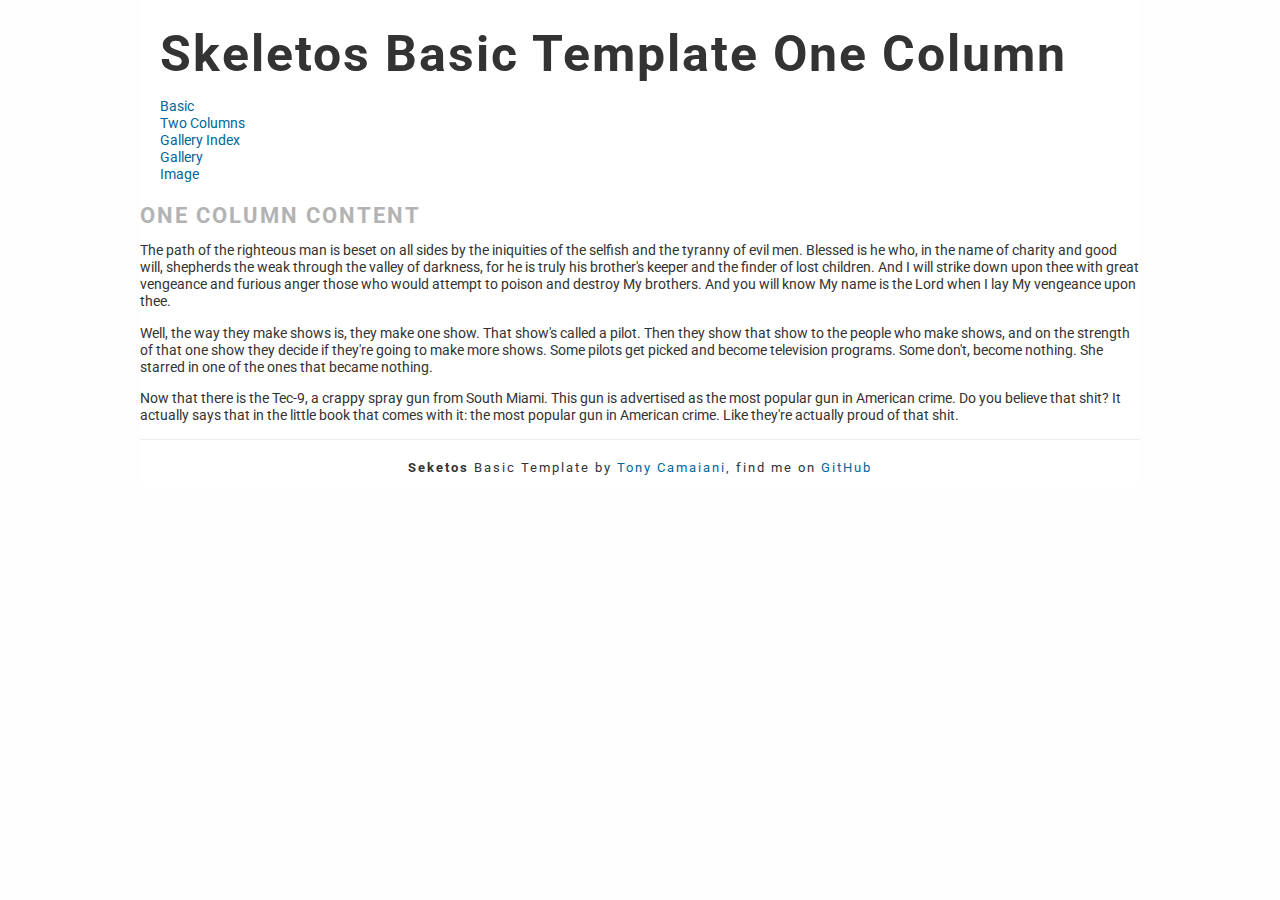
<file: index.html>
<!DOCTYPE html>
<!--[if lt IE 7]>      <html class="no-js lt-ie9 lt-ie8 lt-ie7"> <![endif]-->
<!--[if IE 7]>         <html class="no-js lt-ie9 lt-ie8"> <![endif]-->
<!--[if IE 8]>         <html class="no-js lt-ie9"> <![endif]-->
<!--[if gt IE 8]><!--> <html class="no-js" lang="en"> <!--<![endif]-->
<head>
  <meta charset="utf-8">
  <meta http-equiv="X-UA-Compatible" content="IE=edge">
  <title>Skeletos: Basic Template One Column</title>
  <meta name="description" content="Skeletos is a clean and almost empty template built as a starting point for web projects. Based on HTML5Boilerplate, it's wrote in HTML5 and CSS3, including normalize.css, modernizer and jquery.">
  <meta name="author" content="Tony Camaiani">
  <meta name="viewport" content="width=device-width, initial-scale=1">

  <!-- Place favicon.ico and apple-touch-icon.png in the root directory -->

  <link href='http://fonts.googleapis.com/css?family=Roboto:400,700' rel='stylesheet' type='text/css'>
  <link rel="stylesheet" href="css/normalize.css">
  <link rel="stylesheet" href="css/style.css">

  <script src="js/vendor/modernizr.min.js"></script>
</head>

<body>
<!--[if lt IE 7]>
    <p class="browsehappy">You are using an <strong>outdated</strong> browser. Please <a href="http://browsehappy.com/">upgrade your browser</a> to improve your experience.</p>
<![endif]-->

  <div id="container">
    <header>
      <h1>
        Skeletos
        <span>Basic Template One Column</span>
      </h1>
    </header>
    <nav class="top">
      <ul>
        <li><a class="select" href="index.html">Basic</a></li>
        <li><a href="html/two_cols.html">Two Columns</a></li>
        <li><a href="html/gallery_index.html">Gallery Index</a></li>
        <li><a href="html/gallery.html">Gallery</a></li>
        <li class="last"><a href="html/image.html">Image</a></li>
      </ul>
    </nav>
    <div id="main" role="main">
      <h2>One column content</h2>
      
      <p>The path of the righteous man is beset on all sides by the iniquities of the selfish and the tyranny of evil men. Blessed is he who, in the name of charity and good will, shepherds the weak through the valley of darkness, for he is truly his brother's keeper and the finder of lost children. And I will strike down upon thee with great vengeance and furious anger those who would attempt to poison and destroy My brothers. And you will know My name is the Lord when I lay My vengeance upon thee.</p>

      <p>Well, the way they make shows is, they make one show. That show's called a pilot. Then they show that show to the people who make shows, and on the strength of that one show they decide if they're going to make more shows. Some pilots get picked and become television programs. Some don't, become nothing. She starred in one of the ones that became nothing.</p>

      <p>Now that there is the Tec-9, a crappy spray gun from South Miami. This gun is advertised as the most popular gun in American crime. Do you believe that shit? It actually says that in the little book that comes with it: the most popular gun in American crime. Like they're actually proud of that shit.</p>
    </div>
    <footer class="clearfix">
      <b>Seketos</b> Basic Template by <a href="http://tony.camaiani.me" target="_blank">Tony Camaiani</a>, find me on <a href="https://github.com/tonycamaiani/skeletos" target="_blank">GitHub</a>
    </footer>
  </div> <!--! end of #container -->

    <script src="//ajax.googleapis.com/ajax/libs/jquery/1.10.2/jquery.min.js"></script>
    <script>window.jQuery || document.write('<script src="js/vendor/jquery-1.10.2.min.js"><\/script>')</script>
    <script src="js/plugins.js"></script>
    <script src="js/main.js"></script>

    <script>
      (function(i,s,o,g,r,a,m){i['GoogleAnalyticsObject']=r;i[r]=i[r]||function(){
      (i[r].q=i[r].q||[]).push(arguments)},i[r].l=1*new Date();a=s.createElement(o),
      m=s.getElementsByTagName(o)[0];a.async=1;a.src=g;m.parentNode.insertBefore(a,m)
      })(window,document,'script','//www.google-analytics.com/analytics.js','ga');

      ga('create', 'UA-55427927-1', 'auto');
      ga('send', 'pageview');

    </script>
</body>
</html>
</file>
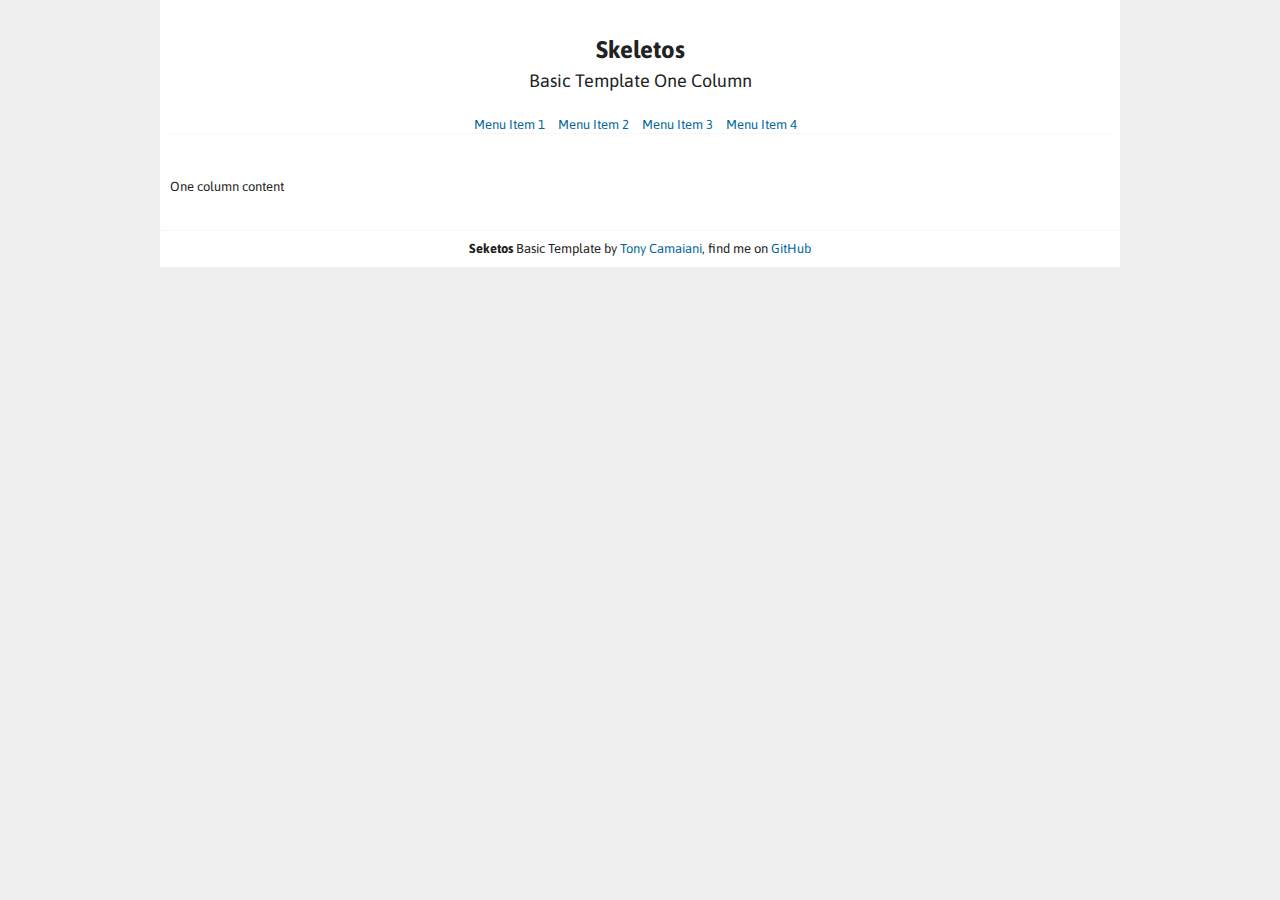
<file: basic/index.html>
<!doctype html>
<html lang="en">
<head>
  <meta charset="utf-8">

  <!-- Use the .htaccess and remove these lines to avoid edge case issues.
       More info: h5bp.com/b/378 -->
  <meta http-equiv="X-UA-Compatible" content="IE=edge,chrome=1">

  <title>Skeletos: Basic Template One Column</title>

  <meta name="description" content="">
  <meta name="author" content="">

  <!-- Mobile viewport optimized: j.mp/bplateviewport -->
  <meta name="viewport" content="width=device-width"> 

  <!-- Place favicon.ico and apple-touch-icon.png in the root directory: mathiasbynens.be/notes/touch-icons -->

  <!-- CSS: implied media=all -->
  <!-- CSS concatenated and minified via ant build script-->
  <link href='http://fonts.googleapis.com/css?family=Asap' rel='stylesheet' type='text/css'>
  <link rel="stylesheet" href="css/style.css">
  <!-- end CSS-->

  <!-- More ideas for your <head> here: h5bp.com/d/head-Tips -->

  <!-- All JavaScript at the bottom, except for Modernizr / Respond.
       Modernizr enables HTML5 elements & feature detects; Respond is a polyfill for min/max-width CSS3 Media Queries
       For optimal performance, use a custom Modernizr build: www.modernizr.com/download/ -->
  <script src="js/libs/modernizr-2.5.2.min.js"></script>
</head>

<body>
  <!-- Prompt IE 6 users to install Chrome Frame. Remove this if you support IE 6.
       chromium.org/developers/how-tos/chrome-frame-getting-started -->
  <!--[if lt IE 7]><p class=chromeframe>Your browser is <em>ancient!</em> <a href="http://browsehappy.com/">Upgrade to a different browser</a> or <a href="http://www.google.com/chromeframe/?redirect=true">install Google Chrome Frame</a> to experience this site.</p><![endif]-->   
  
  <div id="container">
    <header>
      <h1>Skeletos</h1>
      <h2>Basic Template One Column</h2>
    </header>
    <nav>
      <ul>
        <li><a href="#">Menu Item 1</a></li>
        <li><a href="#">Menu Item 2</a></li>
        <li><a href="#">Menu Item 3</a></li>
        <li><a href="#">Menu Item 4</a></li>
      </ul>  
    </nav>
    <div id="main" role="main">
      One column content
    </div>
    <footer class="clearfix">
      <b>Seketos</b> Basic Template by <a href="http://tony.camaiani.it" target="_blank">Tony Camaiani</a>, find me on <a href="https://github.com/tonycamaiani/skeletos" target="_blank">GitHub</a>
    </footer>
  </div> <!--! end of #container -->
  <!-- JavaScript at the bottom for fast page loading -->

  <!-- Grab Google CDN's jQuery, with a protocol relative URL; fall back to local if offline -->
  <script src="//ajax.googleapis.com/ajax/libs/jquery/1.7.1/jquery.min.js"></script>
  <script>window.jQuery || document.write('<script src="js/libs/jquery-1.7.1.min.js"><\/script>')</script>

  <!-- scripts concatenated and minified via build script -->
  <script src="js/plugins.js"></script>
  <script src="js/script.js"></script>
  <!-- end scripts -->

  <!-- Asynchronous Google Analytics snippet. Change UA-XXXXX-X to be your site's ID.
       mathiasbynens.be/notes/async-analytics-snippet -->
  <script>
    var _gaq=[['_setAccount','UA-XXXXX-X'],['_trackPageview']];
    (function(d,t){var g=d.createElement(t),s=d.getElementsByTagName(t)[0];
    g.src=('https:'==location.protocol?'//ssl':'//www')+'.google-analytics.com/ga.js';
    s.parentNode.insertBefore(g,s)}(document,'script'));
  </script>   
</body>
</html>
</file>
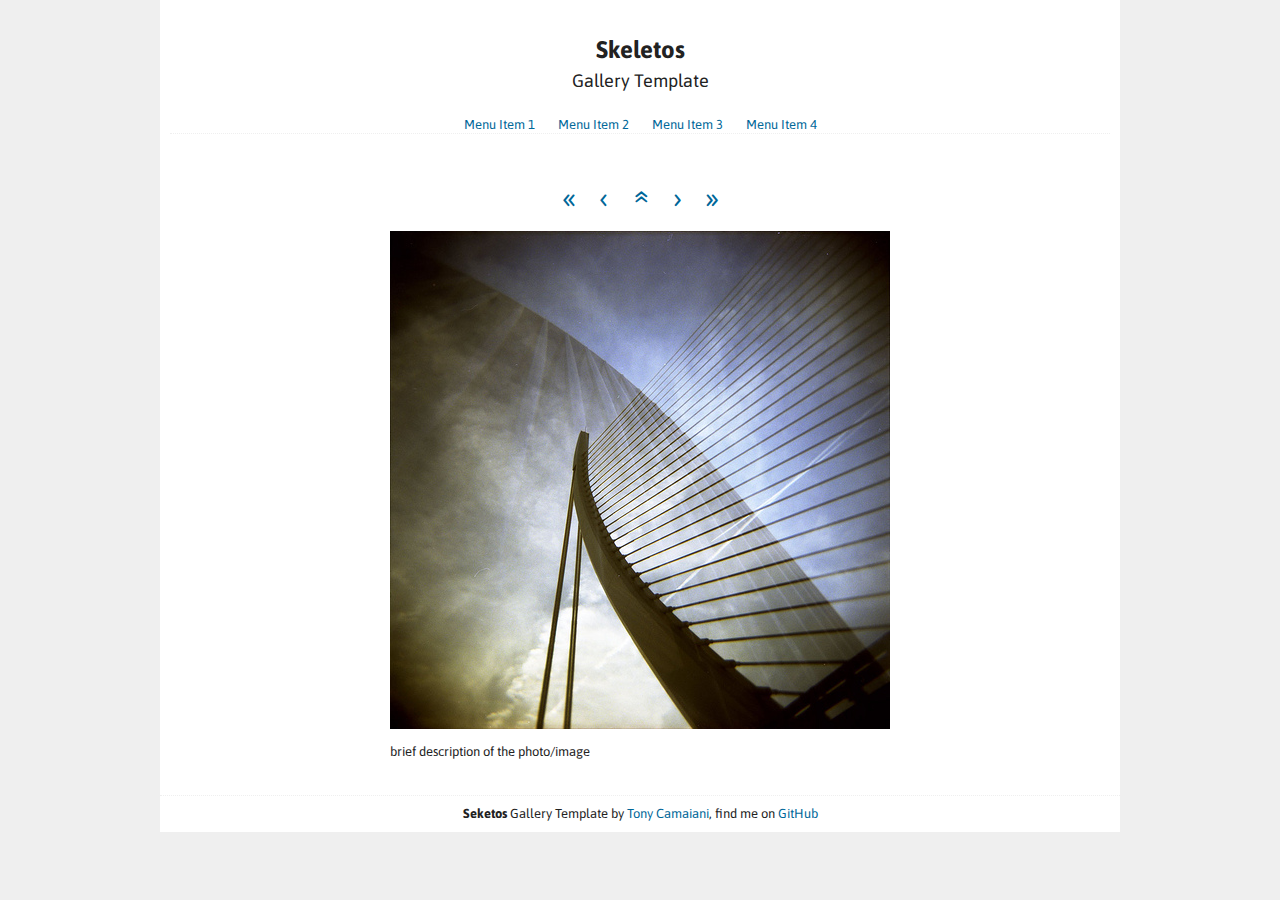
<file: gallery/index.html>
<!doctype html>
<html lang="en">
<head>
  <meta charset="utf-8">

  <!-- Use the .htaccess and remove these lines to avoid edge case issues.
       More info: h5bp.com/b/378 -->
  <meta http-equiv="X-UA-Compatible" content="IE=edge,chrome=1">

  <title>Skeletos: Gallery Template</title>

  <meta name="description" content="">
  <meta name="author" content="">

  <!-- Mobile viewport optimized: j.mp/bplateviewport -->
  <meta name="viewport" content="width=device-width"> 

  <!-- Place favicon.ico and apple-touch-icon.png in the root directory: mathiasbynens.be/notes/touch-icons -->

  <!-- CSS: implied media=all -->
  <!-- CSS concatenated and minified via ant build script-->
  <link href='http://fonts.googleapis.com/css?family=Asap' rel='stylesheet' type='text/css'>
  <link rel="stylesheet" href="css/style.css">
  <!-- end CSS-->

  <!-- More ideas for your <head> here: h5bp.com/d/head-Tips -->

  <!-- All JavaScript at the bottom, except for Modernizr / Respond.
       Modernizr enables HTML5 elements & feature detects; Respond is a polyfill for min/max-width CSS3 Media Queries
       For optimal performance, use a custom Modernizr build: www.modernizr.com/download/ -->
  <script src="js/libs/modernizr-2.5.2.min.js"></script>
</head>

<body>
  <!-- Prompt IE 6 users to install Chrome Frame. Remove this if you support IE 6.
       chromium.org/developers/how-tos/chrome-frame-getting-started -->
  <!--[if lt IE 7]><p class=chromeframe>Your browser is <em>ancient!</em> <a href="http://browsehappy.com/">Upgrade to a different browser</a> or <a href="http://www.google.com/chromeframe/?redirect=true">install Google Chrome Frame</a> to experience this site.</p><![endif]-->   

  <div id="container">
    <header>
      <h1>Skeletos</h1>
      <h2>Gallery Template</h2>
    </header>
    <nav>
      <ul>
        <li><a href="#">Menu Item 1</a></li>
        <li><a href="#">Menu Item 2</a></li>
        <li><a href="#">Menu Item 3</a></li>
        <li><a href="#">Menu Item 4</a></li>
      </ul>  
    </nav>
    <div id="main" role="main">
      <section class="photo_section">
        <ul class="commands">
          <li><a href="#" title="First">&laquo;</a></li>
          <li><a href="#" title="Prev">&lsaquo;</a></li>
          <li class="index rotate"><a href="#" title="Index">&raquo;</a></li>
          <li><a href="#" title="Next">&rsaquo;</a></li>
          <li><a href="#" title="Last">&raquo;</a></li>
        </ul>
        <img class="image" src="photos/what_your_soul_sings.jpg">
        <p class="description">
          brief description of the photo/image
        </p>
      </section>
    </div>
    <footer class="clearfix">
      <b>Seketos</b> Gallery Template by <a href="http://tony.camaiani.it" target="_blank">Tony Camaiani</a>, find me on <a href="https://github.com/tonycamaiani/skeletos" target="_blank">GitHub</a>
    </footer>
  </div> <!--! end of #container -->
  <!-- JavaScript at the bottom for fast page loading -->

  <!-- Grab Google CDN's jQuery, with a protocol relative URL; fall back to local if offline -->
  <script src="//ajax.googleapis.com/ajax/libs/jquery/1.7.1/jquery.min.js"></script>
  <script>window.jQuery || document.write('<script src="js/libs/jquery-1.7.1.min.js"><\/script>')</script>

  <!-- scripts concatenated and minified via build script -->
  <script src="js/plugins.js"></script>
  <script src="js/script.js"></script>
  <!-- end scripts -->

  <!-- Asynchronous Google Analytics snippet. Change UA-XXXXX-X to be your site's ID.
       mathiasbynens.be/notes/async-analytics-snippet -->
  <script>
    var _gaq=[['_setAccount','UA-XXXXX-X'],['_trackPageview']];
    (function(d,t){var g=d.createElement(t),s=d.getElementsByTagName(t)[0];
    g.src=('https:'==location.protocol?'//ssl':'//www')+'.google-analytics.com/ga.js';
    s.parentNode.insertBefore(g,s)}(document,'script'));
  </script> 
</body>
</html>
</file>
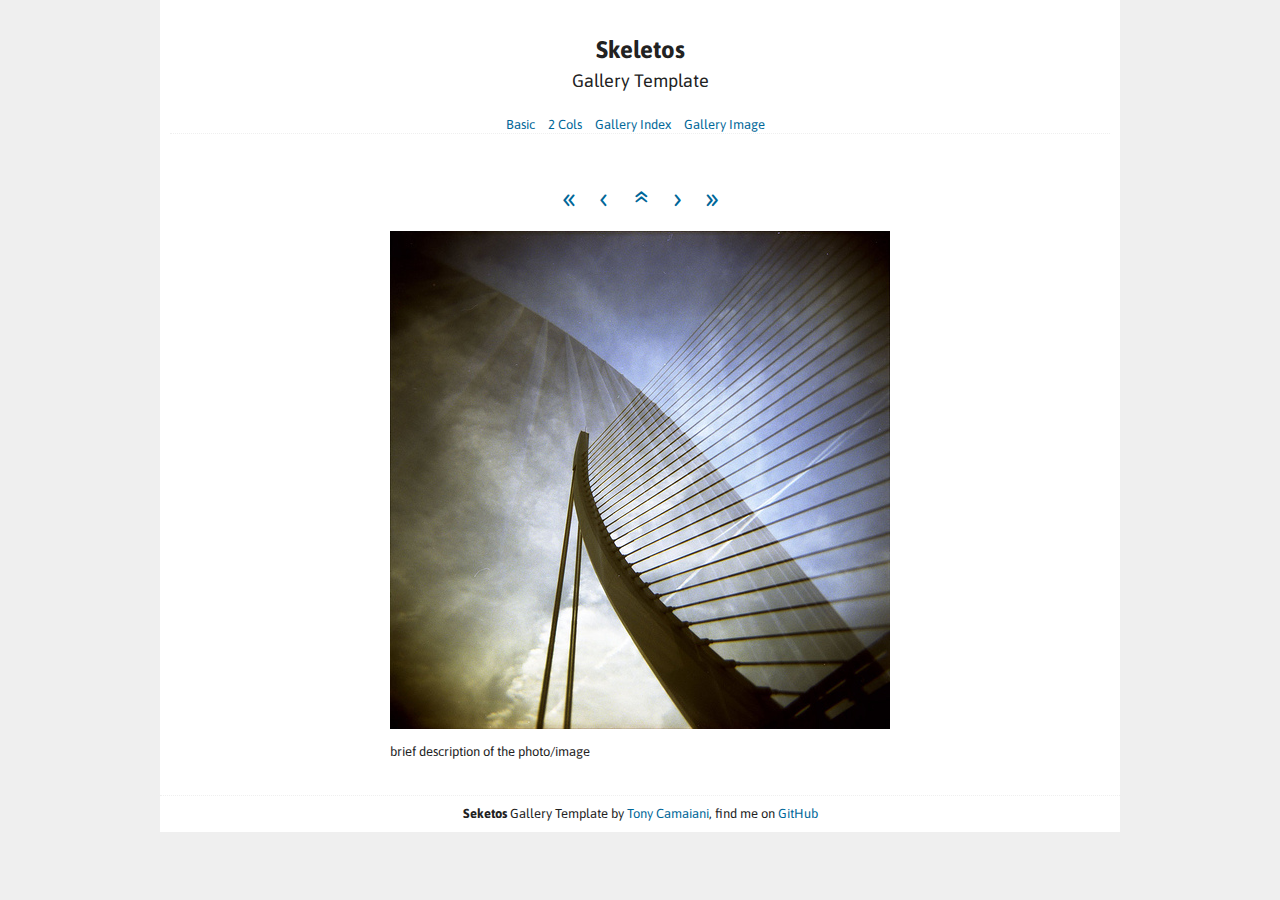
<file: basic/gallery_image.html>
<!doctype html>
<html lang="en">
<head>
  <meta charset="utf-8">

  <!-- Use the .htaccess and remove these lines to avoid edge case issues.
       More info: h5bp.com/b/378 -->
  <meta http-equiv="X-UA-Compatible" content="IE=edge,chrome=1">

  <title>Skeletos: Gallery Template</title>

  <meta name="description" content="">
  <meta name="author" content="">

  <!-- Mobile viewport optimized: j.mp/bplateviewport -->
  <meta name="viewport" content="width=device-width"> 

  <!-- Place favicon.ico and apple-touch-icon.png in the root directory: mathiasbynens.be/notes/touch-icons -->

  <!-- CSS: implied media=all -->
  <!-- CSS concatenated and minified via ant build script-->
  <link href='http://fonts.googleapis.com/css?family=Asap' rel='stylesheet' type='text/css'>
  <link rel="stylesheet" href="css/style.css">
  <!-- end CSS-->

  <!-- More ideas for your <head> here: h5bp.com/d/head-Tips -->

  <!-- All JavaScript at the bottom, except for Modernizr / Respond.
       Modernizr enables HTML5 elements & feature detects; Respond is a polyfill for min/max-width CSS3 Media Queries
       For optimal performance, use a custom Modernizr build: www.modernizr.com/download/ -->
  <script src="js/libs/modernizr-2.5.2.min.js"></script>
</head>

<body>
  <!-- Prompt IE 6 users to install Chrome Frame. Remove this if you support IE 6.
       chromium.org/developers/how-tos/chrome-frame-getting-started -->
  <!--[if lt IE 7]><p class=chromeframe>Your browser is <em>ancient!</em> <a href="http://browsehappy.com/">Upgrade to a different browser</a> or <a href="http://www.google.com/chromeframe/?redirect=true">install Google Chrome Frame</a> to experience this site.</p><![endif]-->   

  <div id="container">
    <header>
      <h1>Skeletos</h1>
      <h2>Gallery Template</h2>
    </header>
    <nav>
      <ul>
        <li><a href="index.html">Basic</a></li>
        <li><a href="#">2 Cols</a></li>
        <li><a href="#">Gallery Index</a></li>
        <li><a class="select" href="gallery_image.html">Gallery Image</a></li>
      </ul>  
    </nav>
    <div id="main" role="main">
      <section class="photo_section">
        <ul class="commands">
          <li><a href="#" title="First">&laquo;</a></li>
          <li><a href="#" title="Prev">&lsaquo;</a></li>
          <li class="index rotate"><a href="#" title="Index">&raquo;</a></li>
          <li><a href="#" title="Next">&rsaquo;</a></li>
          <li><a href="#" title="Last">&raquo;</a></li>
        </ul>
        <img class="image" src="photos/what_your_soul_sings.jpg">
        <p class="description">
          brief description of the photo/image
        </p>
      </section>
    </div>
    <footer class="clearfix">
      <b>Seketos</b> Gallery Template by <a href="http://tony.camaiani.it" target="_blank">Tony Camaiani</a>, find me on <a href="https://github.com/tonycamaiani/skeletos" target="_blank">GitHub</a>
    </footer>
  </div> <!--! end of #container -->
  <!-- JavaScript at the bottom for fast page loading -->

  <!-- Grab Google CDN's jQuery, with a protocol relative URL; fall back to local if offline -->
  <script src="//ajax.googleapis.com/ajax/libs/jquery/1.7.1/jquery.min.js"></script>
  <script>window.jQuery || document.write('<script src="js/libs/jquery-1.7.1.min.js"><\/script>')</script>

  <!-- scripts concatenated and minified via build script -->
  <script src="js/plugins.js"></script>
  <script src="js/script.js"></script>
  <!-- end scripts -->

  <!-- Asynchronous Google Analytics snippet. Change UA-XXXXX-X to be your site's ID.
       mathiasbynens.be/notes/async-analytics-snippet -->
  <script>
    var _gaq=[['_setAccount','UA-XXXXX-X'],['_trackPageview']];
    (function(d,t){var g=d.createElement(t),s=d.getElementsByTagName(t)[0];
    g.src=('https:'==location.protocol?'//ssl':'//www')+'.google-analytics.com/ga.js';
    s.parentNode.insertBefore(g,s)}(document,'script'));
  </script> 
</body>
</html>
</file>
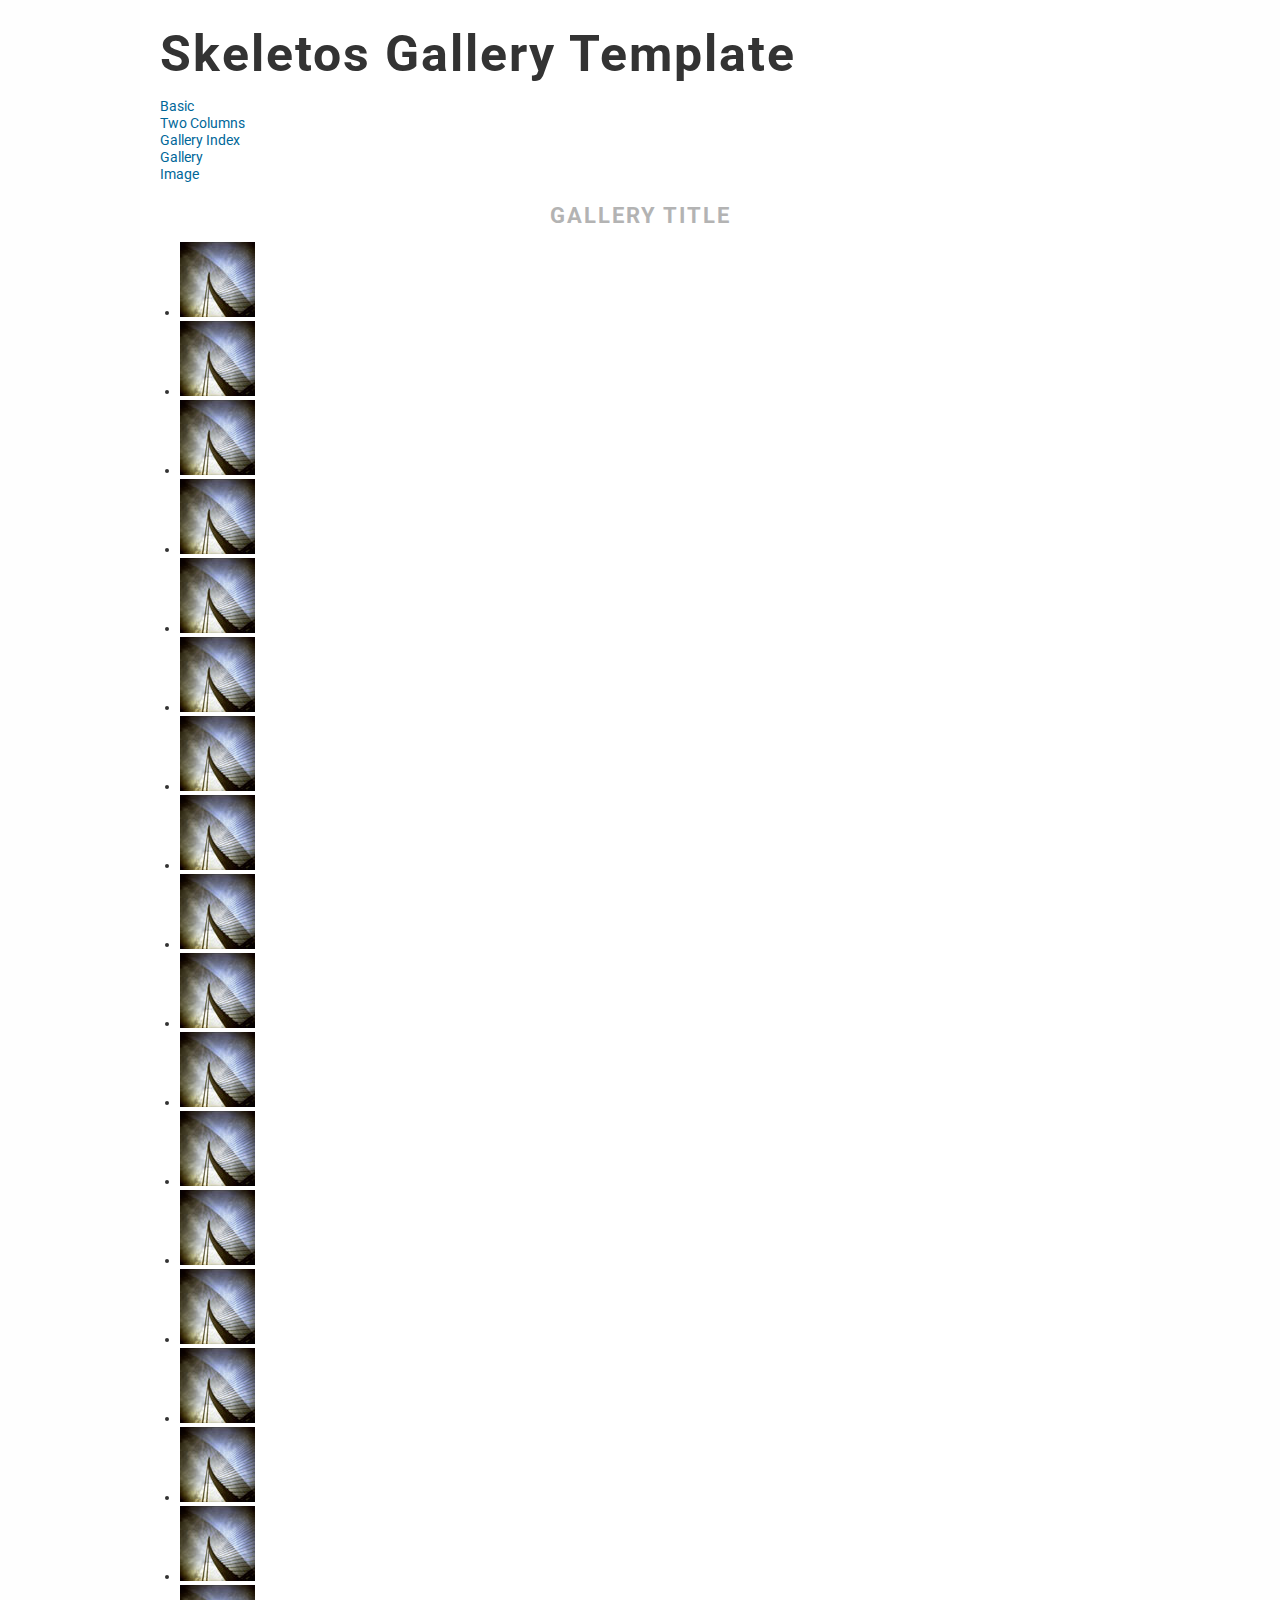
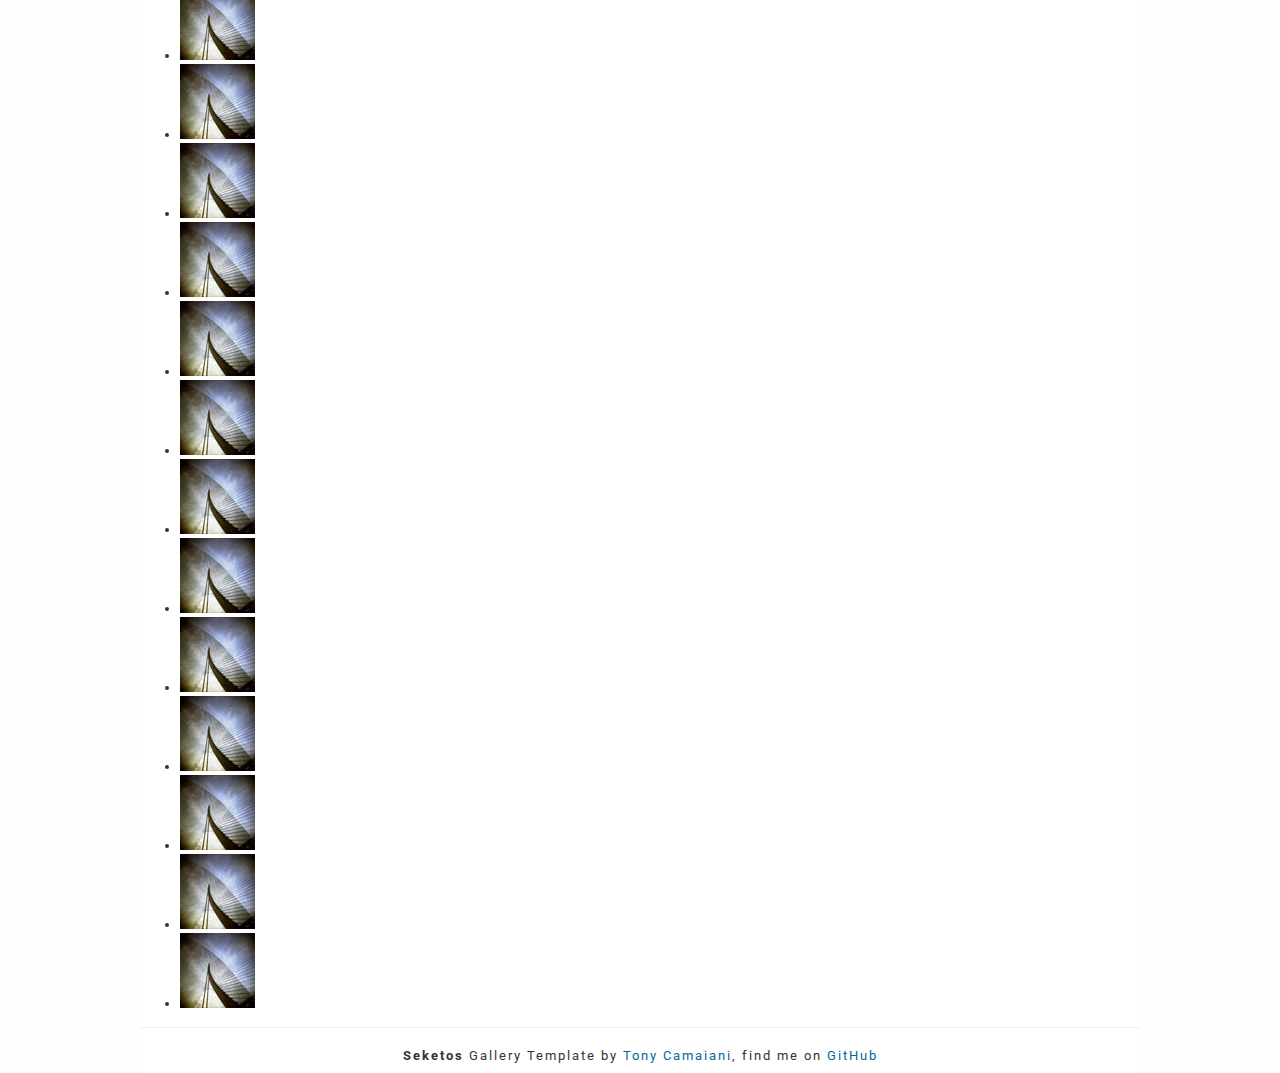
<file: html/gallery.html>
<!DOCTYPE html>
<!--[if lt IE 7]>      <html class="no-js lt-ie9 lt-ie8 lt-ie7"> <![endif]-->
<!--[if IE 7]>         <html class="no-js lt-ie9 lt-ie8"> <![endif]-->
<!--[if IE 8]>         <html class="no-js lt-ie9"> <![endif]-->
<!--[if gt IE 8]><!--> <html class="no-js" lang="en"> <!--<![endif]-->
<head>
  <meta charset="utf-8">
  <meta http-equiv="X-UA-Compatible" content="IE=edge">
  <title>Skeletos: Gallery Template</title>
  <meta name="description" content="Skeletos is a clean and almost empty template built as a starting point for web projects. Based on HTML5Boilerplate, it's wrote in HTML5 and CSS3, including normalize.css, modernizer and jquery.">
  <meta name="author" content="Tony Camaiani">
  <meta name="viewport" content="width=device-width, initial-scale=1">

  <!-- Place favicon.ico and apple-touch-icon.png in the root directory -->

  <link href='http://fonts.googleapis.com/css?family=Roboto:400,700' rel='stylesheet' type='text/css'>
  <link rel="stylesheet" href="../css/normalize.css">
  <link rel="stylesheet" href="../css/style.css">

  <script src="../js/vendor/modernizr.min.js"></script>
</head>

<body>
<!--[if lt IE 7]>
    <p class="browsehappy">You are using an <strong>outdated</strong> browser. Please <a href="http://browsehappy.com/">upgrade your browser</a> to improve your experience.</p>
<![endif]-->


  <div id="container">
    <header>
      <h1>
        Skeletos
        <span>Gallery Template</span>
      </h1>
    </header>
    <nav class="top">
      <ul>
        <li><a href="../index.html">Basic</a></li>
        <li><a href="../html/two_cols.html">Two Columns</a></li>
        <li><a href="../html/gallery_index.html">Gallery Index</a></li>
        <li><a class="select" href="../html/gallery.html">Gallery</a></li>
        <li class="last"><a href="../html/image.html">Image</a></li>
      </ul>  
    </nav>
    <div id="main" role="main">
      <section class="gallery_list">
        <h2 class="centered">Gallery Title</h2>
        <ul class="grid size_75 clearfix">
          <li><a href="image.html"><img class="image" src="../photos/what_your_soul_sings_75.jpg"  alt="Link to image" /></a></li>
          <li><a href="image.html"><img class="image" src="../photos/what_your_soul_sings_75.jpg"  alt="Link to image" /></a></li>
          <li><a href="image.html"><img class="image" src="../photos/what_your_soul_sings_75.jpg"  alt="Link to image" /></a></li>
          <li><a href="image.html"><img class="image" src="../photos/what_your_soul_sings_75.jpg"  alt="Link to image" /></a></li>
          <li><a href="image.html"><img class="image" src="../photos/what_your_soul_sings_75.jpg"  alt="Link to image" /></a></li>
          <li><a href="image.html"><img class="image" src="../photos/what_your_soul_sings_75.jpg"  alt="Link to image" /></a></li>
          <li><a href="image.html"><img class="image" src="../photos/what_your_soul_sings_75.jpg"  alt="Link to image" /></a></li>
          <li><a href="image.html"><img class="image" src="../photos/what_your_soul_sings_75.jpg"  alt="Link to image" /></a></li>
          <li><a href="image.html"><img class="image" src="../photos/what_your_soul_sings_75.jpg"  alt="Link to image" /></a></li>
          <li><a href="image.html"><img class="image" src="../photos/what_your_soul_sings_75.jpg"  alt="Link to image" /></a></li>
          <li><a href="image.html"><img class="image" src="../photos/what_your_soul_sings_75.jpg"  alt="Link to image" /></a></li>
          <li><a href="image.html"><img class="image" src="../photos/what_your_soul_sings_75.jpg"  alt="Link to image" /></a></li>
          <li><a href="image.html"><img class="image" src="../photos/what_your_soul_sings_75.jpg"  alt="Link to image" /></a></li>
          <li><a href="image.html"><img class="image" src="../photos/what_your_soul_sings_75.jpg"  alt="Link to image" /></a></li>
          <li><a href="image.html"><img class="image" src="../photos/what_your_soul_sings_75.jpg"  alt="Link to image" /></a></li>
          <li><a href="image.html"><img class="image" src="../photos/what_your_soul_sings_75.jpg"  alt="Link to image" /></a></li>
          <li><a href="image.html"><img class="image" src="../photos/what_your_soul_sings_75.jpg"  alt="Link to image" /></a></li>
          <li><a href="image.html"><img class="image" src="../photos/what_your_soul_sings_75.jpg"  alt="Link to image" /></a></li>
          <li><a href="image.html"><img class="image" src="../photos/what_your_soul_sings_75.jpg"  alt="Link to image" /></a></li>
          <li><a href="image.html"><img class="image" src="../photos/what_your_soul_sings_75.jpg"  alt="Link to image" /></a></li>
          <li><a href="image.html"><img class="image" src="../photos/what_your_soul_sings_75.jpg"  alt="Link to image" /></a></li>
          <li><a href="image.html"><img class="image" src="../photos/what_your_soul_sings_75.jpg"  alt="Link to image" /></a></li>
          <li><a href="image.html"><img class="image" src="../photos/what_your_soul_sings_75.jpg"  alt="Link to image" /></a></li>
          <li><a href="image.html"><img class="image" src="../photos/what_your_soul_sings_75.jpg"  alt="Link to image" /></a></li>
          <li><a href="image.html"><img class="image" src="../photos/what_your_soul_sings_75.jpg"  alt="Link to image" /></a></li>
          <li><a href="image.html"><img class="image" src="../photos/what_your_soul_sings_75.jpg"  alt="Link to image" /></a></li>
          <li><a href="image.html"><img class="image" src="../photos/what_your_soul_sings_75.jpg"  alt="Link to image" /></a></li>
          <li><a href="image.html"><img class="image" src="../photos/what_your_soul_sings_75.jpg"  alt="Link to image" /></a></li>
          <li><a href="image.html"><img class="image" src="../photos/what_your_soul_sings_75.jpg"  alt="Link to image" /></a></li>
          <li><a href="image.html"><img class="image" src="../photos/what_your_soul_sings_75.jpg"  alt="Link to image" /></a></li>
        </ul>
      </section>
    </div>
    <footer class="clearfix">
      <b>Seketos</b> Gallery Template by <a href="http://tony.camaiani.it" target="_blank">Tony Camaiani</a>, find me on <a href="https://github.com/tonycamaiani/skeletos" target="_blank">GitHub</a>
    </footer>
  </div> <!--! end of #container -->

    <script src="//ajax.googleapis.com/ajax/libs/jquery/1.10.2/jquery.min.js"></script>
    <script>window.jQuery || document.write('<script src="../js/vendor/jquery-1.10.2.min.js"><\/script>')</script>
    <script src="../js/plugins.js"></script>
    <script src="../js/main.js"></script>

    <!-- Google Analytics: change UA-XXXXX-X to be your site's ID. -->
    <script>
        (function(b,o,i,l,e,r){b.GoogleAnalyticsObject=l;b[l]||(b[l]=
        function(){(b[l].q=b[l].q||[]).push(arguments)});b[l].l=+new Date;
        e=o.createElement(i);r=o.getElementsByTagName(i)[0];
        e.src='//www.google-analytics.com/analytics.js';
        r.parentNode.insertBefore(e,r)}(window,document,'script','ga'));
        ga('create','UA-XXXXX-X');ga('send','pageview');
    </script>
</body>
</html>
</file>
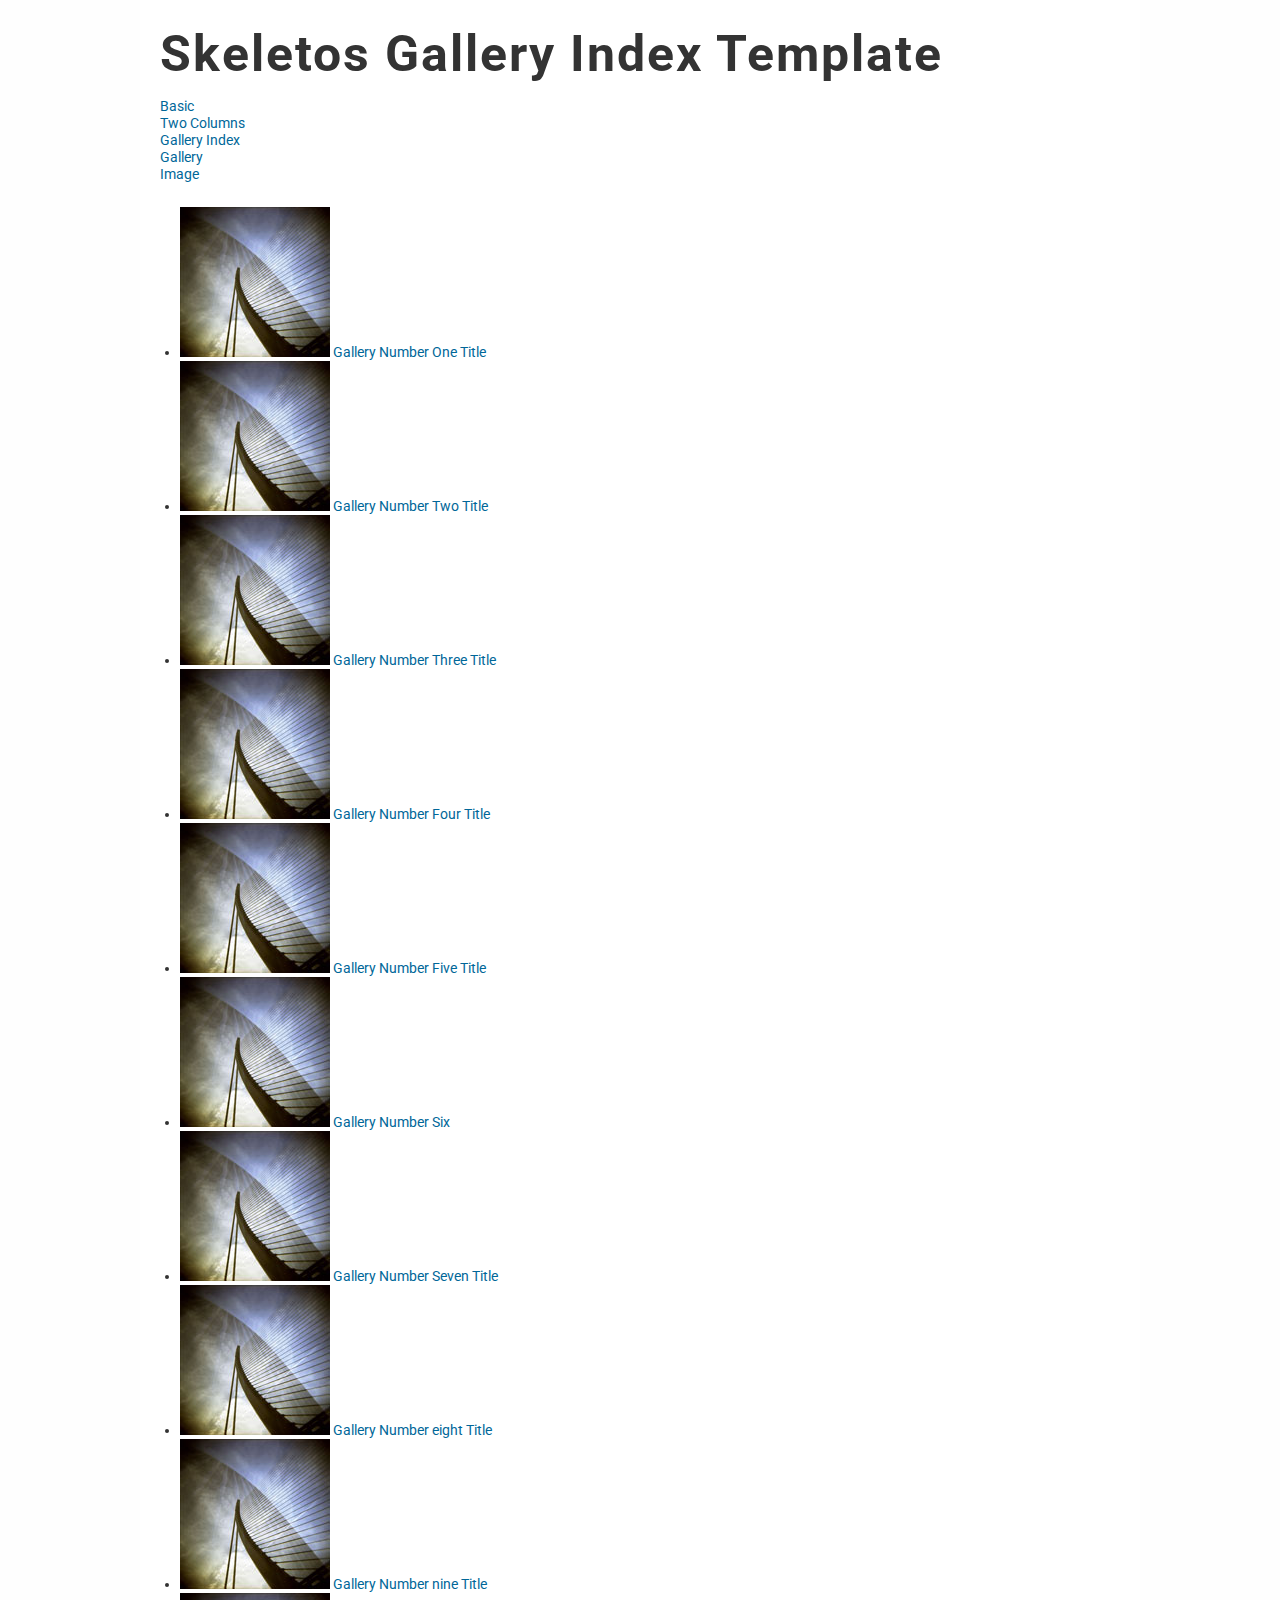
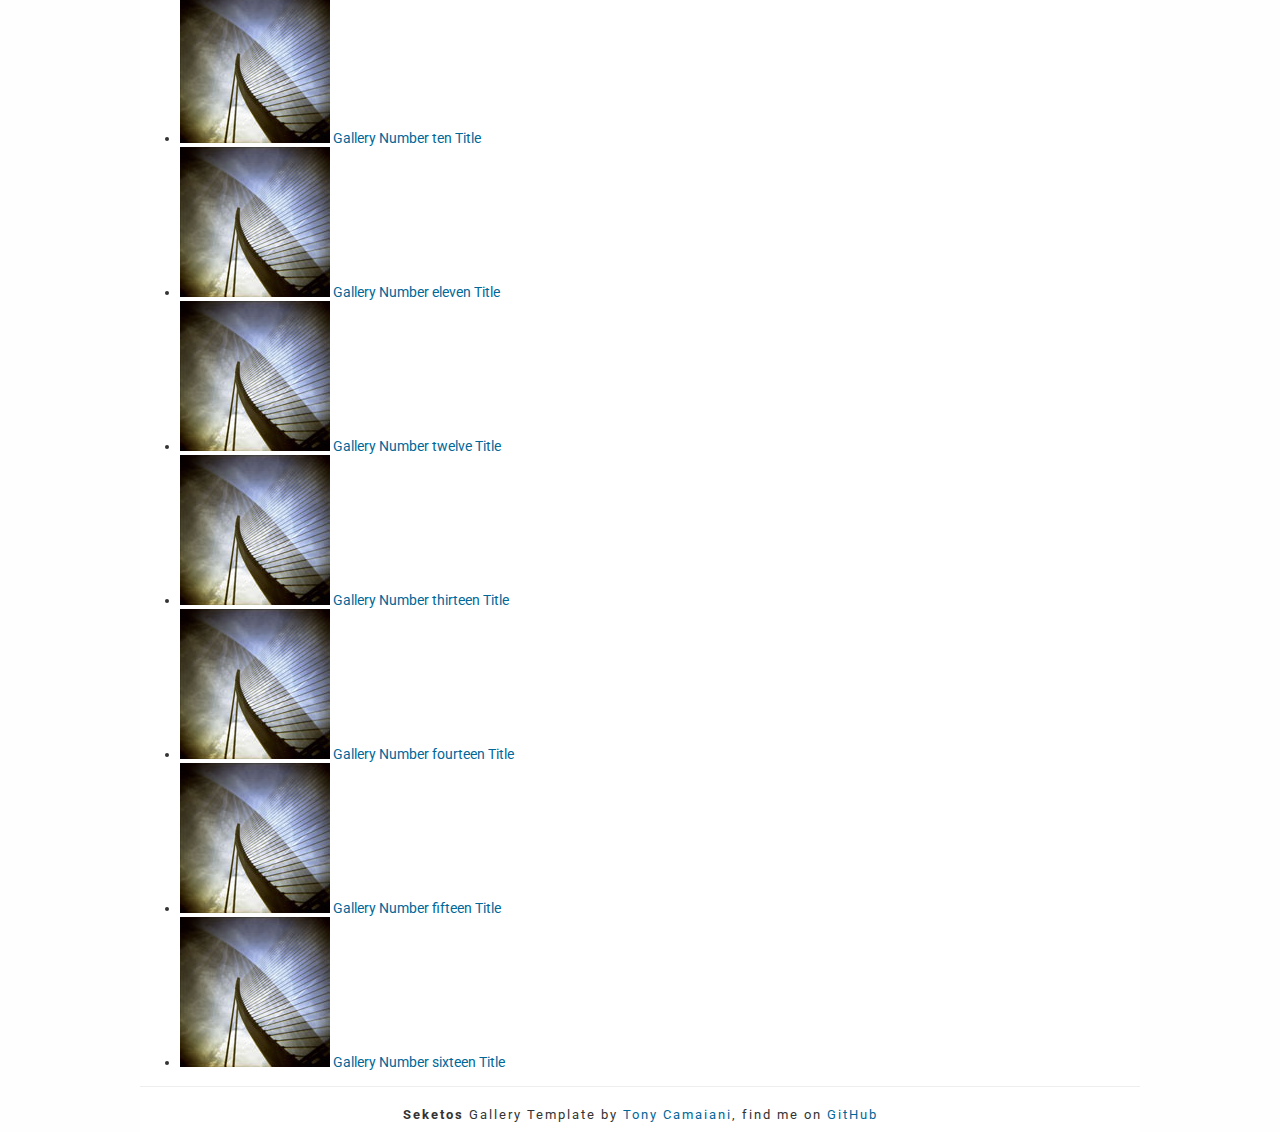
<file: html/gallery_index.html>
<!DOCTYPE html>
<!--[if lt IE 7]>      <html class="no-js lt-ie9 lt-ie8 lt-ie7"> <![endif]-->
<!--[if IE 7]>         <html class="no-js lt-ie9 lt-ie8"> <![endif]-->
<!--[if IE 8]>         <html class="no-js lt-ie9"> <![endif]-->
<!--[if gt IE 8]><!--> <html class="no-js" lang="en"> <!--<![endif]-->
<head>
  <meta charset="utf-8">
  <meta http-equiv="X-UA-Compatible" content="IE=edge">
  <title>Skeletos: Gallery Index Template</title>
  <meta name="description" content="Skeletos is a clean and almost empty template built as a starting point for web projects. Based on HTML5Boilerplate, it's wrote in HTML5 and CSS3, including normalize.css, modernizer and jquery.">
  <meta name="author" content="Tony Camaiani">
  <meta name="viewport" content="width=device-width, initial-scale=1">

  <!-- Place favicon.ico and apple-touch-icon.png in the root directory -->

  <link href='http://fonts.googleapis.com/css?family=Roboto:400,700' rel='stylesheet' type='text/css'>
  <link rel="stylesheet" href="../css/normalize.css">
  <link rel="stylesheet" href="../css/style.css">

  <script src="../js/vendor/modernizr.min.js"></script>
</head>

<body>
<!--[if lt IE 7]>
    <p class="browsehappy">You are using an <strong>outdated</strong> browser. Please <a href="http://browsehappy.com/">upgrade your browser</a> to improve your experience.</p>
<![endif]-->


  <div id="container">
    <header>
      <h1>
        Skeletos
        <span>Gallery Index Template</span>
      </h1>
    </header>
    <nav class="top">
      <ul>
        <li><a href="../index.html">Basic</a></li>
        <li><a href="two_cols.html">Two Columns</a></li>
        <li><a class="select" href="gallery_index.html">Gallery Index</a></li>
        <li><a href="gallery.html">Gallery</a></li>
        <li class="last"><a href="image.html">Image</a></li>
      </ul>  
    </nav>
    <div id="main" role="main">
      <section class="gallery_index">
        <ul class="grid size_150 clearfix">
          <li class="first">
              <a href="gallery.html">
                <img class="image" src="../photos/what_your_soul_sings_150.jpg"  alt="Gallery Number One Title" />
                <span class="gallery_description">Gallery Number One Title</span>
              </a>
          </li>
          <li>
              <a href="gallery.html">
                <img class="image" src="../photos/what_your_soul_sings_150.jpg"  alt="Gallery Number One Title" />
                <span class="gallery_description">Gallery Number Two Title</span>
                </a>
          </li>
          <li>
              <a href="gallery.html">
                <img class="image" src="../photos/what_your_soul_sings_150.jpg"  alt="Gallery Number One Title" />
                <span class="gallery_description">Gallery Number Three Title</span>
                </a>
          </li>
          <li class="last">
              <a href="gallery.html">
                <img class="image" src="../photos/what_your_soul_sings_150.jpg"  alt="Gallery Number One Title" />
                <span class="gallery_description">Gallery Number Four Title</span>
                </a>
          </li>
          <li class="first">
              <a href="gallery.html">
                <img class="image" src="../photos/what_your_soul_sings_150.jpg"  alt="Gallery Number One Title" />
                <span class="gallery_description">Gallery Number Five Title</span>
                </a>
          </li>
          <li>
              <a href="gallery.html">
                <img class="image" src="../photos/what_your_soul_sings_150.jpg"  alt="Gallery Number One Title" />
                <span class="gallery_description">Gallery Number Six</span>
                </a>
          </li>
          <li>
              <a href="gallery.html">
                <img class="image" src="../photos/what_your_soul_sings_150.jpg"  alt="Gallery Number One Title" />
                <span class="gallery_description">Gallery Number Seven Title</span>
                </a>
          </li>
          <li class="last">
              <a href="gallery.html">
                <img class="image" src="../photos/what_your_soul_sings_150.jpg"  alt="Gallery Number One Title" />
                <span class="gallery_description">Gallery Number eight Title</span>
                </a>
          </li>
          <li class="first">
              <a href="gallery.html">
                <img class="image" src="../photos/what_your_soul_sings_150.jpg"  alt="Gallery Number One Title" />
                <span class="gallery_description">Gallery Number nine Title</span>
                </a>
          </li>
          <li>
              <a href="gallery.html">
                <img class="image" src="../photos/what_your_soul_sings_150.jpg"  alt="Gallery Number One Title" />
                <span class="gallery_description">Gallery Number ten Title</span>
                </a>
          </li>
          <li>
              <a href="gallery.html">
                <img class="image" src="../photos/what_your_soul_sings_150.jpg"  alt="Gallery Number One Title" />
                <span class="gallery_description">Gallery Number eleven Title</span>
                </a>
          </li>
          <li class="last">
              <a href="gallery.html">
                <img class="image" src="../photos/what_your_soul_sings_150.jpg"  alt="Gallery Number One Title" />
                <span class="gallery_description">Gallery Number twelve Title</span>
                </a>
          </li>
          <li class="first">
              <a href="gallery.html">
                <img class="image" src="../photos/what_your_soul_sings_150.jpg"  alt="Gallery Number One Title" />
                <span class="gallery_description">Gallery Number thirteen Title</span>
                </a>
          </li>
          <li>
              <a href="gallery.html">
                <img class="image" src="../photos/what_your_soul_sings_150.jpg"  alt="Gallery Number One Title" />
                <span class="gallery_description">Gallery Number fourteen Title</span>
                </a>
          </li>
          <li>
              <a href="gallery.html">
                <img class="image" src="../photos/what_your_soul_sings_150.jpg"  alt="Gallery Number One Title" />
                <span class="gallery_description">Gallery Number fifteen Title</span>
                </a>
          </li>
          <li class="last">
              <a href="gallery.html">
                <img class="image" src="../photos/what_your_soul_sings_150.jpg"  alt="Gallery Number One Title" />
                <span class="gallery_description">Gallery Number sixteen Title</span>
                </a>
          </li>
        </ul>        
      </section>
    </div>
    <footer class="clearfix">
      <b>Seketos</b> Gallery Template by <a href="http://tony.camaiani.it" target="_blank">Tony Camaiani</a>, find me on <a href="https://github.com/tonycamaiani/skeletos" target="_blank">GitHub</a>
    </footer>
  </div> <!--! end of #container -->

    <script src="//ajax.googleapis.com/ajax/libs/jquery/1.10.2/jquery.min.js"></script>
    <script>window.jQuery || document.write('<script src="../js/vendor/jquery-1.10.2.min.js"><\/script>')</script>
    <script src="../js/plugins.js"></script>
    <script src="../js/main.js"></script>

    <!-- Google Analytics: change UA-XXXXX-X to be your site's ID. -->
    <script>
        (function(b,o,i,l,e,r){b.GoogleAnalyticsObject=l;b[l]||(b[l]=
        function(){(b[l].q=b[l].q||[]).push(arguments)});b[l].l=+new Date;
        e=o.createElement(i);r=o.getElementsByTagName(i)[0];
        e.src='//www.google-analytics.com/analytics.js';
        r.parentNode.insertBefore(e,r)}(window,document,'script','ga'));
        ga('create','UA-XXXXX-X');ga('send','pageview');
    </script>
</body>
</html>
</file>
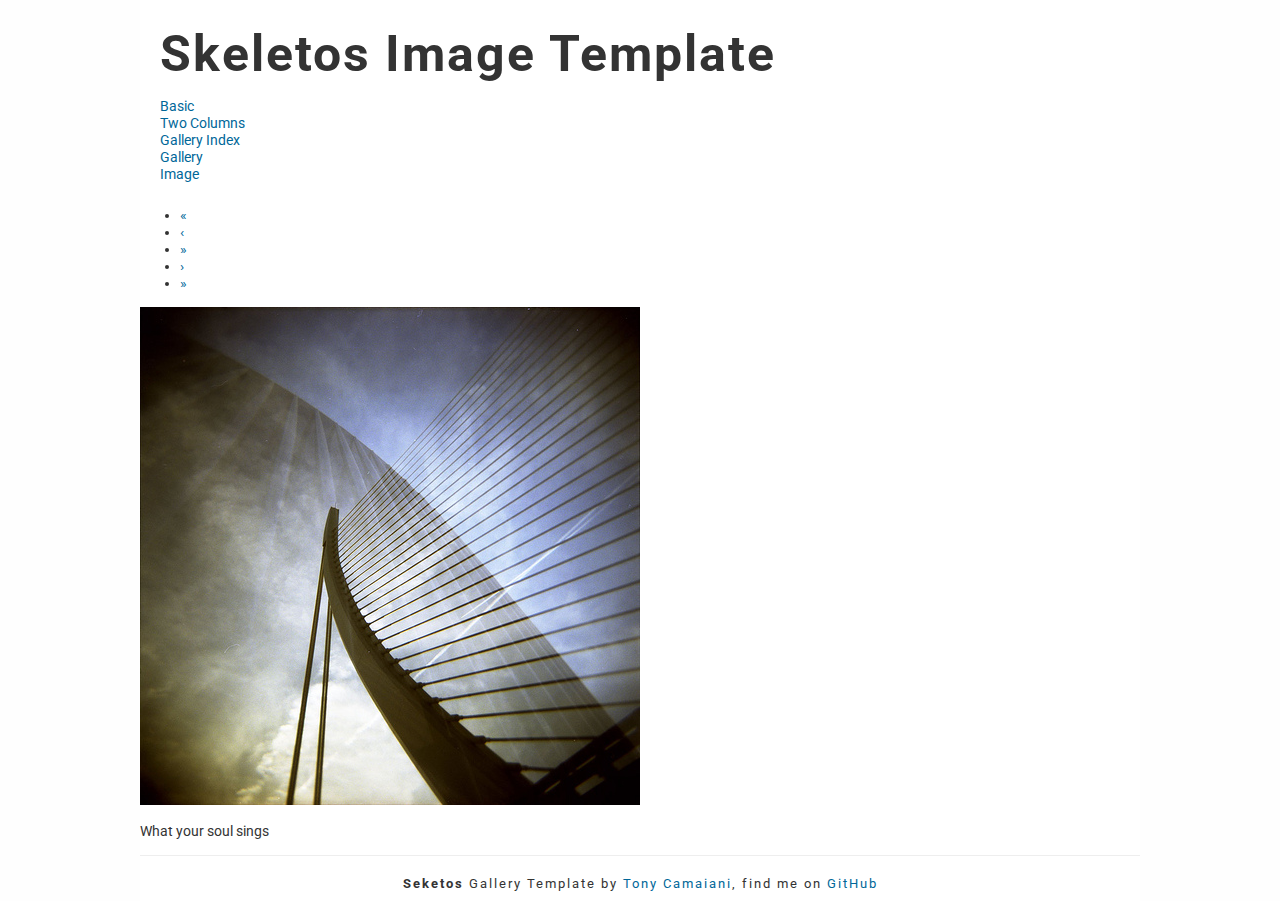
<file: html/image.html>
<!DOCTYPE html>
<!--[if lt IE 7]>      <html class="no-js lt-ie9 lt-ie8 lt-ie7"> <![endif]-->
<!--[if IE 7]>         <html class="no-js lt-ie9 lt-ie8"> <![endif]-->
<!--[if IE 8]>         <html class="no-js lt-ie9"> <![endif]-->
<!--[if gt IE 8]><!--> <html class="no-js" lang="en"> <!--<![endif]-->
<head>
  <meta charset="utf-8">
  <meta http-equiv="X-UA-Compatible" content="IE=edge">
  <title>Skeletos: Image Template</title>
  <meta name="description" content="Skeletos is a clean and almost empty template built as a starting point for web projects. Based on HTML5Boilerplate, it's wrote in HTML5 and CSS3, including normalize.css, modernizer and jquery.">
  <meta name="author" content="Tony Camaiani">
  <meta name="viewport" content="width=device-width, initial-scale=1">

  <!-- Place favicon.ico and apple-touch-icon.png in the root directory -->

  <link href='http://fonts.googleapis.com/css?family=Roboto:400,700' rel='stylesheet' type='text/css'>
  <link rel="stylesheet" href="../css/normalize.css">
  <link rel="stylesheet" href="../css/style.css">

  <script src="../js/vendor/modernizr.min.js"></script>
</head>

<body>
<!--[if lt IE 7]>
    <p class="browsehappy">You are using an <strong>outdated</strong> browser. Please <a href="http://browsehappy.com/">upgrade your browser</a> to improve your experience.</p>
<![endif]-->

  <div id="container">
    <header>
      <h1>
        Skeletos
        <span>Image Template</span>
      </h1>
    </header>
    <nav class="top">
      <ul>
        <li><a href="../index.html">Basic</a></li>
        <li><a href="two_cols.html">Two Columns</a></li>
        <li><a href="gallery_index.html">Gallery Index</a></li>
        <li><a href="gallery.html">Gallery</a></li>
        <li class="last"><a class="select" href="image.html">Image</a></li>
      </ul>  
    </nav>
    <div id="main" role="main">
      <section class="photo_section">
        <ul class="commands">
          <li><a href="image.html" title="First">&laquo;</a></li>
          <li><a href="image.html" title="Prev">&lsaquo;</a></li>
          <li class="index rotate"><a href="gallery.html" title="Index">&raquo;</a></li>
          <li><a href="image.html" title="Next">&rsaquo;</a></li>
          <li><a href="image.html" title="Last">&raquo;</a></li>
        </ul>        
        <img class="image" src="../photos/what_your_soul_sings.jpg" alt="What your soul sings" />
        <p class="image_caption">
          What your soul sings
        </p>
      </section>
    </div>
    <footer class="clearfix">
      <b>Seketos</b> Gallery Template by <a href="http://tony.camaiani.it" target="_blank">Tony Camaiani</a>, find me on <a href="https://github.com/tonycamaiani/skeletos" target="_blank">GitHub</a>
    </footer>
  </div> <!--! end of #container -->

    <script src="//ajax.googleapis.com/ajax/libs/jquery/1.10.2/jquery.min.js"></script>
    <script>window.jQuery || document.write('<script src="../js/vendor/jquery-1.10.2.min.js"><\/script>')</script>
    <script src="../js/plugins.js"></script>
    <script src="../js/main.js"></script>

    <!-- Google Analytics: change UA-XXXXX-X to be your site's ID. -->
    <script>
        (function(b,o,i,l,e,r){b.GoogleAnalyticsObject=l;b[l]||(b[l]=
        function(){(b[l].q=b[l].q||[]).push(arguments)});b[l].l=+new Date;
        e=o.createElement(i);r=o.getElementsByTagName(i)[0];
        e.src='//www.google-analytics.com/analytics.js';
        r.parentNode.insertBefore(e,r)}(window,document,'script','ga'));
        ga('create','UA-XXXXX-X');ga('send','pageview');
    </script>
</body>
</html>
</file>
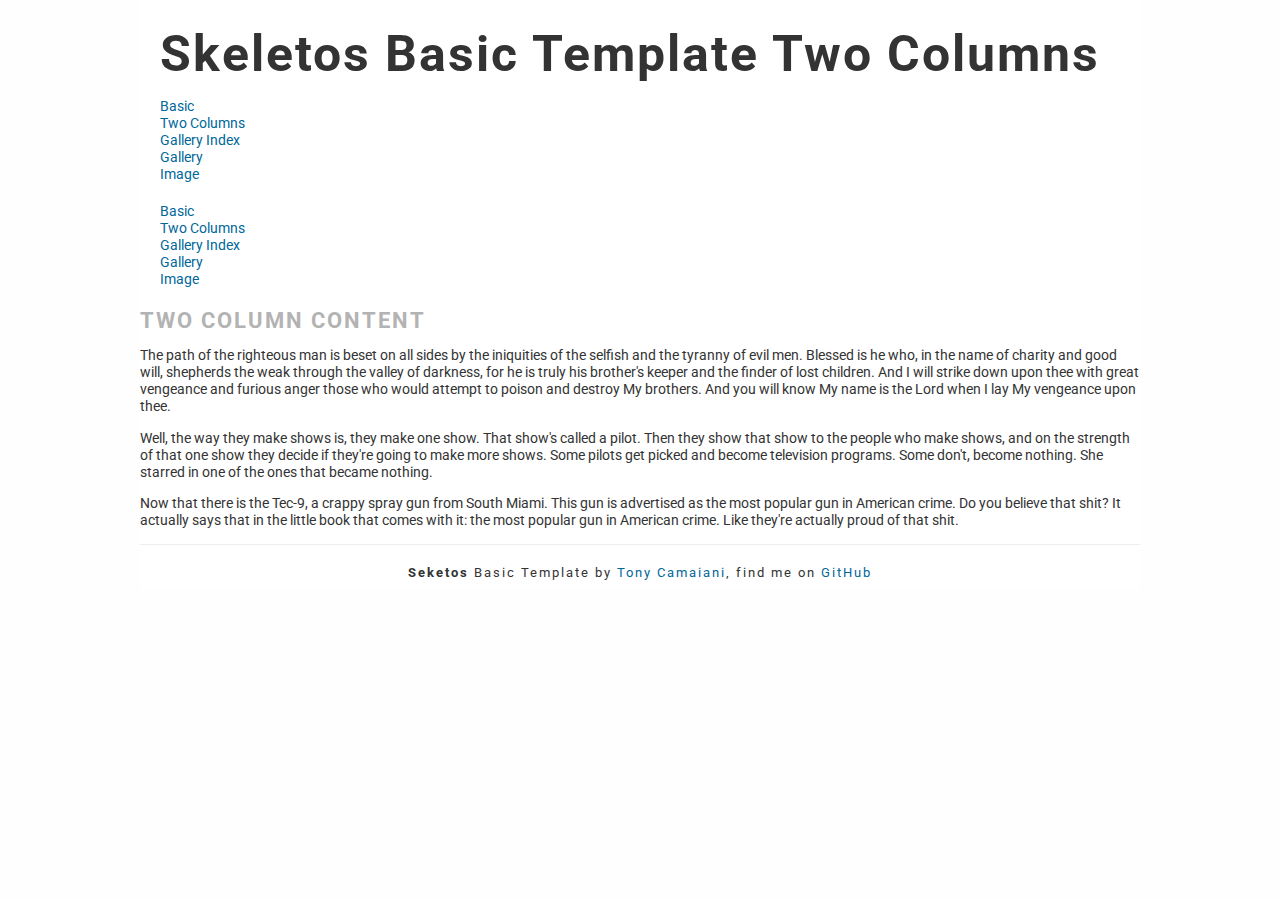
<file: html/two_cols.html>
<!DOCTYPE html>
<!--[if lt IE 7]>      <html class="no-js lt-ie9 lt-ie8 lt-ie7"> <![endif]-->
<!--[if IE 7]>         <html class="no-js lt-ie9 lt-ie8"> <![endif]-->
<!--[if IE 8]>         <html class="no-js lt-ie9"> <![endif]-->
<!--[if gt IE 8]><!--> <html class="no-js" lang="en"> <!--<![endif]-->
<head>
  <meta charset="utf-8">
  <meta http-equiv="X-UA-Compatible" content="IE=edge">
  <title>Skeletos: Basic Template Two Columns</title>
  <meta name="description" content="Skeletos is a clean and almost empty template built as a starting point for web projects. Based on HTML5Boilerplate, it's wrote in HTML5 and CSS3, including normalize.css, modernizer and jquery.">
  <meta name="author" content="Tony Camaiani">
  <meta name="viewport" content="width=device-width, initial-scale=1">

  <!-- Place favicon.ico and apple-touch-icon.png in the root directory -->

  <link href='http://fonts.googleapis.com/css?family=Roboto:400,700' rel='stylesheet' type='text/css'>
  <link rel="stylesheet" href="../css/normalize.css">
  <link rel="stylesheet" href="../css/style.css">

  <script src="../js/vendor/modernizr.min.js"></script>
</head>

<body>
<!--[if lt IE 7]>
    <p class="browsehappy">You are using an <strong>outdated</strong> browser. Please <a href="http://browsehappy.com/">upgrade your browser</a> to improve your experience.</p>
<![endif]-->

  
  <div id="container">
    <header>
      <h1>
        Skeletos
        <span>Basic Template Two Columns</span>
      </h1>
    </header>
    <nav class="top">
      <ul>
        <li><a href="../index">Basic</a></li>
        <li><a class="select" href="two_cols.html">Two Columns</a></li>
        <li><a href="gallery_index.html">Gallery Index</a></li>
        <li><a href="gallery.html">Gallery</a></li>
        <li class="last"><a href="image.html">Image</a></li>
      </ul>  
    </nav>
    <div id="main" class="clearfix" role="main">
      <aside>
        <nav>
          <ul>
            <li><a href="../index.html">Basic</a></li>
            <li><a class="select" href="two_cols.html">Two Columns</a></li>
            <li><a href="gallery_index.html">Gallery Index</a></li>
            <li><a href="gallery.html">Gallery</a></li>
            <li><a href="image.html">Image</a></li>
          </ul>  
        </nav>
      </aside>
      <section class="content">
        <h2>Two column content</h2>
        
        <p>The path of the righteous man is beset on all sides by the iniquities of the selfish and the tyranny of evil men. Blessed is he who, in the name of charity and good will, shepherds the weak through the valley of darkness, for he is truly his brother's keeper and the finder of lost children. And I will strike down upon thee with great vengeance and furious anger those who would attempt to poison and destroy My brothers. And you will know My name is the Lord when I lay My vengeance upon thee.</p>

        <p>Well, the way they make shows is, they make one show. That show's called a pilot. Then they show that show to the people who make shows, and on the strength of that one show they decide if they're going to make more shows. Some pilots get picked and become television programs. Some don't, become nothing. She starred in one of the ones that became nothing.</p>

        <p>Now that there is the Tec-9, a crappy spray gun from South Miami. This gun is advertised as the most popular gun in American crime. Do you believe that shit? It actually says that in the little book that comes with it: the most popular gun in American crime. Like they're actually proud of that shit.</p>
     
      </section>
    </div>
    <footer class="clearfix">
      <b>Seketos</b> Basic Template by <a href="http://tony.camaiani.it" target="_blank">Tony Camaiani</a>, find me on <a href="https://github.com/tonycamaiani/skeletos" target="_blank">GitHub</a>
    </footer>
  </div> <!--! end of #container -->

    <script src="//ajax.googleapis.com/ajax/libs/jquery/1.10.2/jquery.min.js"></script>
    <script>window.jQuery || document.write('<script src="../js/vendor/jquery-1.10.2.min.js"><\/script>')</script>
    <script src="../js/plugins.js"></script>
    <script src="../js/main.js"></script>

    <!-- Google Analytics: change UA-XXXXX-X to be your site's ID. -->
    <script>
        (function(b,o,i,l,e,r){b.GoogleAnalyticsObject=l;b[l]||(b[l]=
        function(){(b[l].q=b[l].q||[]).push(arguments)});b[l].l=+new Date;
        e=o.createElement(i);r=o.getElementsByTagName(i)[0];
        e.src='//www.google-analytics.com/analytics.js';
        r.parentNode.insertBefore(e,r)}(window,document,'script','ga'));
        ga('create','UA-XXXXX-X');ga('send','pageview');
    </script>
</body>
</html>
</file>
<file: css/style.css>
/* ===== Author: Tony Camaiani http://tony.camaiani.it ========================== */

@font-face {
    font-family: 'Mono Social Icons Font';
    src: url('fonts/MonoSocialIconsFont-1.10.eot');
    src: url('fonts/MonoSocialIconsFont-1.10.eot?#iefix') format('embedded-opentype'),
         url('fonts/MonoSocialIconsFont-1.10.woff') format('woff'),
         url('fonts/MonoSocialIconsFont-1.10.ttf') format('truetype'),
         url('fonts/MonoSocialIconsFont-1.10.svg#MonoSocialIconsFont') format('svg');
    src: url('fonts/MonoSocialIconsFont-1.10.ttf') format('truetype');
    font-weight: normal;
    font-style: normal;
}

.symbol, a.symbol:before {
    font-family: 'Mono Social Icons Font';
    -webkit-text-rendering: optimizeLegibility;
    -moz-text-rendering: optimizeLegibility;
    -ms-text-rendering: optimizeLegibility;
    -o-text-rendering: optimizeLegibility;
    text-rendering: optimizeLegibility;
    -webkit-font-smoothing: antialiased;
    -moz-font-smoothing: antialiased;
    -ms-font-smoothing: antialiased;
    -o-font-smoothing: antialiased;
    font-smoothing: antialiased;
}

a.symbol:before {
    content: attr(title);
    font-size: 130%;
}
          

html { font-size: 100%; overflow-y: scroll; }
body, button, input, select, textarea { color: #333; }

::-moz-selection { background: #006799; color: #fff; text-shadow: none; }
::selection { background: #006799; color: #fff; text-shadow: none; }

a { color: #006799; text-decoration: none; }
a:visited { color: #006799; }
a:hover { color: #339ACC; }



/* ===== general styles ========================================================= */
body {
  font-family: 'Roboto', sans-serif;
  font-size: 0.9em;
  background: #fefefe;
}

#container {
  margin: 0 12px;
}

h1 {
  letter-spacing: 2px;
  color: #B3B3B3;
}

h2 {
  text-transform: uppercase;
  letter-spacing: 2px;
  color: #B3B3B3;
  margin: 10px 0;
}




header {
  padding: 10px 20px 0;
}

.presence {
  padding: 0 20px 10px;
}

nav, main, footer {
  padding: 10px 20px;
}

  .user_photo {
    width: 50px;
    height: 50px;
    display: block;
    margin: 0 auto;
    -webkit-border-radius: 100%;
    -moz-border-radius: 100%;
    border-radius: 100%;
  }

  header h1 {
    color: #333;
    text-align: center;
    margin: 5px 0;
  }

  header h2 {
    font-size: 1.2em;
    font-weight: normal;
    color: #666;
    text-align: center;
    margin: 5px 0;
  }

nav ul {
  margin: 0;
  padding: 0;
  list-style: none;
}

  nav .sections {
    text-align: center;
    border-bottom: 1px solid #eee;
    border-top: 1px solid #eee;
    padding: 10px 0;
  }

    nav .sections li{
      display: inline;
      margin: 0 25px 0 0;
    }

    nav .sections li.last{
      margin: 0;
    }

    nav .sections li a{
      font-size: 0.8em;
      text-transform: uppercase;
      letter-spacing: 2px;
      border-bottom: 1px solid #fff;
      white-space: nowrap;
    }

    nav .sections li a.select {
      color: #339ACC;
      border-bottom: 1px dotted #339ACC;
    }

.contact {
  margin: 10px 0;
  padding: 0;
  text-align: center;
}

  .contact li {
    display: inline-block;
    font-size: 1em;
    line-height: 28px;
  }

  .contact li.web,
  .contact li.email {
    width: 49%;
  }

.social {
  margin: 10px 0 0;
  padding: 0;
  text-align: center;
}

  .social li{
    display: inline-block;
    margin: 0 0 0 20px;
    padding: 0;
  }

  .social a {
    font-size: 1.9em;
    line-height: 20px;
  }

main {
  margin-top: 0px;
  margin-bottom: 50px;
}

main section {
  padding-bottom: 20px;
  margin-bottom: 20px;
  border-bottom: 1px solid #eee;
}


ul.single_experience {
  margin: 0;
  padding: 0;
  list-style-type: none;
  border-bottom: 1px dashed #eee;
}

ul.single_experience .dates, ul.single_experience .position, ul.single_experience .company{}

ul.single_experience .dates { font-style: italic; font-size: 1em; }
ul.single_experience .position { font-weight: bold; font-size: 1.2em; }
ul.single_experience .company { font-size: 1.1em; }
ul.single_experience .activities { margin-top: 10px; }

ul.skill_list {
  margin: 0;
  padding: 0;
  list-style-type: none;

}

ul.skill_list li {
  display: inline-block;
  border: 1px solid #eee;
  padding: 0 5px;
  margin: 5px;
  -webkit-border-radius: 5px;
  -moz-border-radius: 5px;
  border-radius: 5px;
}



footer {
  padding-top: 20px;
  font-size: 13px;
  text-align: center;
  letter-spacing: 2px;
  border-top: 1px solid #eee;
}


/* ===== non-semantic helper classes ============================================ */
.ir { display: block; border: 0; text-indent: -999em; overflow: hidden; background-color: transparent; background-repeat: no-repeat; text-align: left; direction: ltr; }
.ir br { display: none; }
.hidden { display: none !important; visibility: hidden; }
.visuallyhidden { border: 0; clip: rect(0 0 0 0); height: 1px; margin: -1px; overflow: hidden; padding: 0; position: absolute; width: 1px; }
.visuallyhidden.focusable:active, .visuallyhidden.focusable:focus { clip: auto; height: auto; margin: 0; overflow: visible; position: static; width: auto; }
.invisible { visibility: hidden; }
.clearfix:before, .clearfix:after { content: ""; display: table; }
.clearfix:after { clear: both; }
.clearfix { *zoom: 1; }
.block {display: block;}

.left {float: left;}
.right {float: right;}
.centered  { text-align: center; }

/* ===== media queries ========================================================== */

/* Used to alter styles for screens at least 768px wide. */
@media only screen and (min-width: 768px) {

  .user_photo {
    float: left;
    width: 100px;
    height: 100px;
    margin: 0 20px 0 0;
  }

  header h1 {
    font-size: 38px;
    text-align: left;
    margin: 5px 0;
  }

  header h2 {
    font-size: 20px;
    text-align: left;
    margin: 5px 0;
  }

  .presence {
    padding: 0 20px 5px;
  }

  .contact {
    float: left;
    text-align: left;
    margin: 10px 0 0 0;
  }

  .contact li {
    margin: 0 25px 0 0;
  }

  .contact li.web,
  .contact li.email {
    width: auto;
  }

  .social {
    float: right;
    text-align: left;
  }

  ul.single_experience .dates, ul.single_experience .position, ul.single_experience .company{ font-size: 1.2em; display: inline-block; width: 33%; vertical-align: top; margin-bottom: 10px;}



} /* min-width: 768px */

/* Used to alter styles for screens at least 960px wide. */
@media only screen and (min-width: 1024px) {

  #container {
    width: 1000px;
    margin: 0 auto;
    background: #fff;
  }

  .user_photo {
    float: left;
    width: 150px;
    height: 150px;
  }

  header h1 {
    font-size: 50px;
    text-align: left;
    margin: 15px 0 5px;
  }

  header h2 {
    font-size: 24px;
    text-align: left;
  }

  .contact {
  float: left;
  }

  .social {
    float: right;
    text-align: left;
  }

  ul.single_experience .dates, ul.single_experience .position, ul.single_experience .company{ font-size: 1.2em; display: inline-block; width: 33%; vertical-align: top; margin-bottom: 10px;}

} /* min-width: 1024px */




/* ===== print styles ========================================================== */
@media print {
  * { background: transparent !important; color: black !important; text-shadow: none !important; filter:none !important; -ms-filter: none !important; }
  a, a:visited { text-decoration: underline; }
  a[href]:after { content: " (" attr(href) ")"; }
  abbr[title]:after { content: " (" attr(title) ")"; }
  .ir a:after, a[href^="javascript:"]:after, a[href^="#"]:after { content: ""; }
  pre, blockquote { border: 1px solid #999; page-break-inside: avoid; }
  thead { display: table-header-group; }
  tr, img { page-break-inside: avoid; }
  img { max-width: 100% !important; }
  @page { margin: 0.5cm; }
  p, h2, h3 { orphans: 3; widows: 3; }
  h2, h3 { page-break-after: avoid; }
}
</file>
<file: basic/css/style.css>
/* ===== Author: Tony Camaiani http://tony.camaiani.it ========================== */
/* ===== normalize ============================================================== */

article, aside, details, figcaption, figure, footer, header, hgroup, nav, section { display: block; }
audio, canvas, video { display: inline-block; *display: inline; *zoom: 1; }
audio:not([controls]) { display: none; }
[hidden] { display: none; }

html { font-size: 100%; overflow-y: scroll; -webkit-text-size-adjust: 100%; -ms-text-size-adjust: 100%; }
body { margin: 0; font-size: 13px; line-height: 1.231; }
body, button, input, select, textarea { font-family: sans-serif; color: #222; }

::-moz-selection { background: #006799; color: #fff; text-shadow: none; }
::selection { background: #006799; color: #fff; text-shadow: none; }

a { color: #006799; text-decoration: none; }
a:visited { color: #006799; }
a:hover { color: #339ACC; text-decoration: underline; }
a:focus { outline: thin dotted; }
a:hover, a:active { outline: 0; }

/*abbr[title] { border-bottom: 1px dotted; }*/
b, strong { font-weight: bold; }
blockquote { margin: 1em 40px; }
dfn { font-style: italic; }
hr { display: block; height: 1px; border: 0; border-top: 1px solid #ccc; margin: 1em 0; padding: 0; }
ins { background: #ff9; color: #000; text-decoration: none; }
mark { background: #ff0; color: #000; font-style: italic; font-weight: bold; }
pre, code, kbd, samp { font-family: monospace, monospace; _font-family: 'courier new', monospace; font-size: 1em; }
pre { white-space: pre; white-space: pre-wrap; word-wrap: break-word; }
q { quotes: none; }
q:before, q:after { content: ""; content: none; }
small { font-size: 85%; }
sub, sup { font-size: 75%; line-height: 0; position: relative; vertical-align: baseline; }
sup { top: -0.5em; }
sub { bottom: -0.25em; }

ul, ol { margin: 1em 0; padding: 0 0 0 40px; }
dd { margin: 0 0 0 40px; }
nav ul, nav ol { list-style: none; list-style-image: none; margin: 0; padding: 0; }
img { border: 0; -ms-interpolation-mode: bicubic; vertical-align: middle; }
svg:not(:root) { overflow: hidden; }
figure { margin: 0; }

form { margin: 0; }
fieldset { border: 0; margin: 0; padding: 0; }
label { cursor: pointer; }
legend { border: 0; *margin-left: -7px; padding: 0; }
button, input, select, textarea { font-size: 100%; margin: 0; vertical-align: baseline; *vertical-align: middle; }
button, input { line-height: normal; *overflow: visible; }
table button, table input { *overflow: auto; }
button, input[type="button"], input[type="reset"], input[type="submit"] { cursor: pointer; -webkit-appearance: button; }
input[type="checkbox"], input[type="radio"] { box-sizing: border-box; }
input[type="search"] { -webkit-appearance: textfield; -moz-box-sizing: content-box; -webkit-box-sizing: content-box; box-sizing: content-box; }
input[type="search"]::-webkit-search-decoration { -webkit-appearance: none; }
button::-moz-focus-inner, input::-moz-focus-inner { border: 0; padding: 0; }
textarea { overflow: auto; vertical-align: top; resize: vertical; }

input:valid, textarea:valid {  }
input:invalid, textarea:invalid { background-color: #f0dddd; }

table { border-collapse: collapse; border-spacing: 0; }
td { vertical-align: top; }

.chromeframe { margin: 0.2em 0; background: #ccc; color: black; padding: 0.2em 0; } 


/* ===== general styles ========================================================= */
body {
	font-family: 'Asap', sans-serif;
	background: #efefef;
}

#container {
	width: 960px;
	margin: 0 auto;
	background: #fff;
}

header, nav, #main, footer {
	padding: 10px;
}

	header h1 {
		text-align: center;
		font-size: 24px;
		margin: 25px 0 5px;
	}

	header h2 {
		font-weight: normal;
		text-align: center;
		font-size: 18px;
		margin: 5px 0;
	}

nav ul {
	text-align: center;
	border-bottom: 1px dotted #efefef;
}

	nav ul li{
		display: inline;
		margin: 0 10px 0 0;
	}

#main {
	margin-top: 25px;
	margin-bottom: 25px;
}

footer {
	text-align: center;
	border-top: 1px dotted #efefef;
}

/* ===== gallery image styles =================================================== */

		ul.commands { 
			list-style: none; 
			list-style-image: none; 
			margin: 0; 
			padding: 0;
			text-align: center; 
		}

			ul.commands li { 
				display: inline-block;
				font-size: 30px;
				margin: 0 10px;
			}

			ul.commands li.index {
				margin: 0 15px 0 10px; 
			}

				ul.commands li a:hover { 
					text-decoration: none;
				}


		.photo_section img.image {
			margin: 15px auto;
			display: block;
		}

		p.description {
			width: 500px;
			margin: 0 auto;
		}





.rotate {
	-webkit-transform: rotate(-90deg);
	-moz-transform: rotate(-90deg);
	-ms-transform: rotate(-90deg);
	-o-transform: rotate(-90deg);
	filter: progid:DXImageTransform.Microsoft.BasicImage(rotation=3);
	rotation:-90deg;				
}


/* ===== non-semantic helper classes ============================================ */
.ir { display: block; border: 0; text-indent: -999em; overflow: hidden; background-color: transparent; background-repeat: no-repeat; text-align: left; direction: ltr; }
.ir br { display: none; }
.hidden { display: none !important; visibility: hidden; }
.visuallyhidden { border: 0; clip: rect(0 0 0 0); height: 1px; margin: -1px; overflow: hidden; padding: 0; position: absolute; width: 1px; }
.visuallyhidden.focusable:active, .visuallyhidden.focusable:focus { clip: auto; height: auto; margin: 0; overflow: visible; position: static; width: auto; }
.invisible { visibility: hidden; }
.clearfix:before, .clearfix:after { content: ""; display: table; }
.clearfix:after { clear: both; }
.clearfix { zoom: 1; }
.left {float: left;}
.right {float: right;}
.block {display: block;}
/* ===== media queries ========================================================== */
@media only screen and (min-width: 480px) { /* Style adjustments for viewports 480px and over go here */ }
@media only screen and (min-width: 768px) { /* Style adjustments for viewports 768px and over go here */ }
/* ===== print styles ========================================================== */ 
@media print {
  * { background: transparent !important; color: black !important; text-shadow: none !important; filter:none !important; -ms-filter: none !important; } /* Black prints faster: h5bp.com/s */
  a, a:visited { text-decoration: underline; }
  a[href]:after { content: " (" attr(href) ")"; }
  abbr[title]:after { content: " (" attr(title) ")"; }
  .ir a:after, a[href^="javascript:"]:after, a[href^="#"]:after { content: ""; }  /* Don't show links for images, or javascript/internal links */
  pre, blockquote { border: 1px solid #999; page-break-inside: avoid; }
  thead { display: table-header-group; } /* h5bp.com/t */
  tr, img { page-break-inside: avoid; }
  img { max-width: 100% !important; }
  @page { margin: 0.5cm; }
  p, h2, h3 { orphans: 3; widows: 3; }
  h2, h3 { page-break-after: avoid; }
}
</file>
<file: gallery/css/style.css>
/* ===== normalize ========================================================== */

article, aside, details, figcaption, figure, footer, header, hgroup, nav, section { display: block; }
audio, canvas, video { display: inline-block; *display: inline; *zoom: 1; }
audio:not([controls]) { display: none; }
[hidden] { display: none; }

html { font-size: 100%; overflow-y: scroll; -webkit-text-size-adjust: 100%; -ms-text-size-adjust: 100%; }
body { margin: 0; font-size: 13px; line-height: 1.231; }
body, button, input, select, textarea { font-family: sans-serif; color: #222; }

::-moz-selection { background: #006799; color: #fff; text-shadow: none; }
::selection { background: #006799; color: #fff; text-shadow: none; }

a { color: #006799; text-decoration: none; }
a:visited { color: #006799; }
a:hover { color: #339ACC; text-decoration: underline; }
a:focus { outline: thin dotted; }
a:hover, a:active { outline: 0; }

/*abbr[title] { border-bottom: 1px dotted; }*/
b, strong { font-weight: bold; }
blockquote { margin: 1em 40px; }
dfn { font-style: italic; }
hr { display: block; height: 1px; border: 0; border-top: 1px solid #ccc; margin: 1em 0; padding: 0; }
ins { background: #ff9; color: #000; text-decoration: none; }
mark { background: #ff0; color: #000; font-style: italic; font-weight: bold; }
pre, code, kbd, samp { font-family: monospace, monospace; _font-family: 'courier new', monospace; font-size: 1em; }
pre { white-space: pre; white-space: pre-wrap; word-wrap: break-word; }
q { quotes: none; }
q:before, q:after { content: ""; content: none; }
small { font-size: 85%; }
sub, sup { font-size: 75%; line-height: 0; position: relative; vertical-align: baseline; }
sup { top: -0.5em; }
sub { bottom: -0.25em; }

ul, ol { margin: 1em 0; padding: 0 0 0 40px; }
dd { margin: 0 0 0 40px; }
nav ul, nav ol { list-style: none; list-style-image: none; margin: 0; padding: 0; }
img { border: 0; -ms-interpolation-mode: bicubic; vertical-align: middle; }
svg:not(:root) { overflow: hidden; }
figure { margin: 0; }

form { margin: 0; }
fieldset { border: 0; margin: 0; padding: 0; }
label { cursor: pointer; }
legend { border: 0; *margin-left: -7px; padding: 0; }
button, input, select, textarea { font-size: 100%; margin: 0; vertical-align: baseline; *vertical-align: middle; }
button, input { line-height: normal; *overflow: visible; }
table button, table input { *overflow: auto; }
button, input[type="button"], input[type="reset"], input[type="submit"] { cursor: pointer; -webkit-appearance: button; }
input[type="checkbox"], input[type="radio"] { box-sizing: border-box; }
input[type="search"] { -webkit-appearance: textfield; -moz-box-sizing: content-box; -webkit-box-sizing: content-box; box-sizing: content-box; }
input[type="search"]::-webkit-search-decoration { -webkit-appearance: none; }
button::-moz-focus-inner, input::-moz-focus-inner { border: 0; padding: 0; }
textarea { overflow: auto; vertical-align: top; resize: vertical; }

input:valid, textarea:valid {  }
input:invalid, textarea:invalid { background-color: #f0dddd; }

table { border-collapse: collapse; border-spacing: 0; }
td { vertical-align: top; }

.chromeframe { margin: 0.2em 0; background: #ccc; color: black; padding: 0.2em 0; } 
/* ==|== primary styles =====================================================
   Author: 
   ========================================================================== */

body {
	font-family: 'Asap', sans-serif;
	background: #efefef;
}

#container {
	width: 960px;
	margin: 0 auto;
	background: #fff;
}

header, nav, #main, footer {
	padding: 10px;
}

	header h1 {
		text-align: center;
		font-size: 24px;
		margin: 25px 0 5px;
	}

	header h2 {
		font-weight: normal;
		text-align: center;
		font-size: 18px;
		margin: 5px 0;
	}

	nav ul {
		text-align: center;
		border-bottom: 1px dotted #efefef;
	}

		nav ul li{
			display: inline;
			margin: 0 10px;
		}

	#main {
		margin-top: 25px;
		margin-bottom: 25px;
	}

		ul.commands { 
			list-style: none; 
			list-style-image: none; 
			margin: 0; 
			padding: 0;
			text-align: center; 
		}

		ul.commands li { 
			display: inline-block;
			font-size: 30px;
			margin: 0 10px;
		}

			ul.commands li a:hover { 
				text-decoration: none;
			}

			ul.commands li.index {
				margin: 0 15px 0 10px; 
			}

		.photo_section img.image {
			margin: 15px auto;
			display: block;
		}

		p.description {
			width: 500px;
			margin: 0 auto;
		}

	footer {
		border-top: 1px dotted #efefef;
		text-align: center;
	}





.rotate {
	-webkit-transform: rotate(-90deg);
	-moz-transform: rotate(-90deg);
	-ms-transform: rotate(-90deg);
	-o-transform: rotate(-90deg);
	filter: progid:DXImageTransform.Microsoft.BasicImage(rotation=3);
	rotation:-90deg;				
}




/* ==|== non-semantic helper classes ========================================
   Please define your styles before this section.
   ========================================================================== */

.ir { display: block; border: 0; text-indent: -999em; overflow: hidden; background-color: transparent; background-repeat: no-repeat; text-align: left; direction: ltr; }
.ir br { display: none; }
.hidden { display: none !important; visibility: hidden; }
.visuallyhidden { border: 0; clip: rect(0 0 0 0); height: 1px; margin: -1px; overflow: hidden; padding: 0; position: absolute; width: 1px; }
.visuallyhidden.focusable:active, .visuallyhidden.focusable:focus { clip: auto; height: auto; margin: 0; overflow: visible; position: static; width: auto; }
.invisible { visibility: hidden; }
.clearfix:before, .clearfix:after { content: ""; display: table; }
.clearfix:after { clear: both; }
.clearfix { zoom: 1; }
.left {float: left;}
.right {float: right;}
.block {display: block;}

/* ==|== media queries ======================================================
   PLACEHOLDER Media Queries for Responsive Design.
   These override the primary ('mobile first') styles
   Modify as content requires.
   ========================================================================== */

@media only screen and (min-width: 480px) {
  /* Style adjustments for viewports 480px and over go here */
}

@media only screen and (min-width: 768px) {
  /* Style adjustments for viewports 768px and over go here */
}

/* ==|== print styles =======================================================
   Print styles.
   Inlined to avoid required HTTP connection: h5bp.com/r
   ========================================================================== */
 
@media print {
  * { background: transparent !important; color: black !important; text-shadow: none !important; filter:none !important; -ms-filter: none !important; } /* Black prints faster: h5bp.com/s */
  a, a:visited { text-decoration: underline; }
  a[href]:after { content: " (" attr(href) ")"; }
  abbr[title]:after { content: " (" attr(title) ")"; }
  .ir a:after, a[href^="javascript:"]:after, a[href^="#"]:after { content: ""; }  /* Don't show links for images, or javascript/internal links */
  pre, blockquote { border: 1px solid #999; page-break-inside: avoid; }
  thead { display: table-header-group; } /* h5bp.com/t */
  tr, img { page-break-inside: avoid; }
  img { max-width: 100% !important; }
  @page { margin: 0.5cm; }
  p, h2, h3 { orphans: 3; widows: 3; }
  h2, h3 { page-break-after: avoid; }
}
</file>
